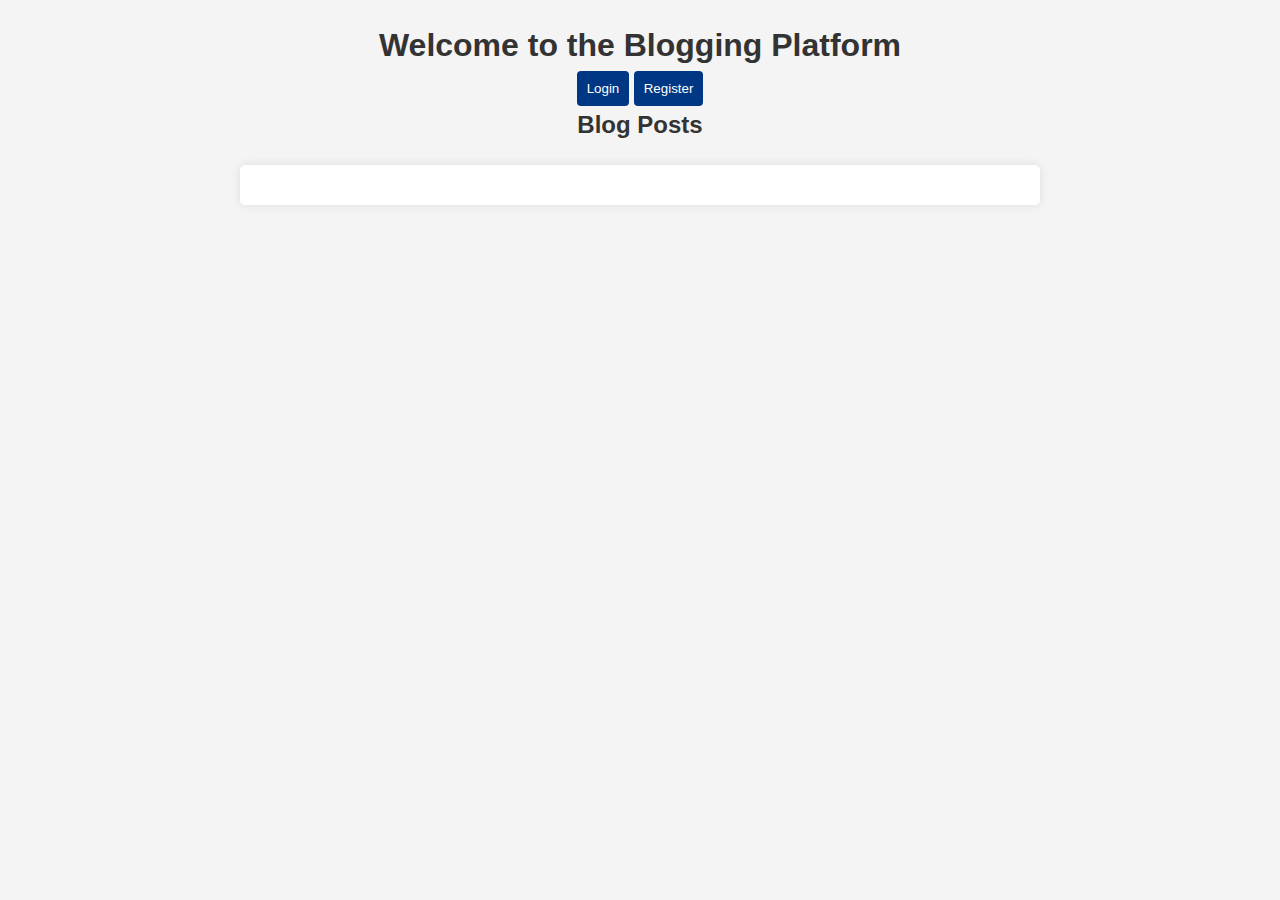
<file: docs/index.html>
<!DOCTYPE html>
<html lang="en">
  <head>
    <meta charset="UTF-8" />
    <meta name="viewport" content="width=device-width, initial-scale=1.0" />
    <title>Blogging Platform</title>
    <link rel="stylesheet" href="./assets/css/styles.css" />
  </head>
  <body>
    <h1>Welcome to the Blogging Platform</h1>

    <!-- Buttons to Open Modals -->
    <button id="open-login-modal">Login</button>
    <button id="open-register-modal">Register</button>

    <!-- Login Modal -->
    <div id="login-modal" class="modal">
      <div class="modal-content">
        <span class="close" id="close-login">&times;</span>
        <h2>Login</h2>
        <form id="login-form">
          <input type="text" id="username" placeholder="Username" required />
          <input
            type="password"
            id="password"
            placeholder="Password"
            required
          />
          <button type="submit">Login</button>
        </form>
      </div>
    </div>

    <!-- Registration Modal -->
    <div id="register-modal" class="modal">
      <div class="modal-content">
        <span class="close" id="close-register">&times;</span>
        <h2>Register</h2>
        <form id="register-form">
          <input
            type="text"
            id="reg-username"
            placeholder="Username"
            required
          />
          <input type="email" id="reg-email" placeholder="Email" required />
          <input
            type="password"
            id="reg-password"
            placeholder="Password"
            required
          />
          <button type="submit">Register</button>
        </form>
      </div>
    </div>

    <!-- Logout Button -->
    <button id="logout-button" style="display: none">Logout</button>

    <!-- Blog Post Creation Section (Hidden Until Login) -->
    <div id="create-post-section" style="display: none">
      <h2>Create a Blog Post</h2>
      <form id="create-post-form">
        <input type="text" id="post-title" placeholder="Post Title" required />
        <textarea
          id="post-content"
          placeholder="Post Content"
          required
        ></textarea>
        <button type="submit">Create Post</button>
      </form>
    </div>

    <!-- Blog Posts Section -->
    <h2>Blog Posts</h2>
    <div id="blog-container"></div>

    <script src="./assets/js/script.js"></script>
  </body>
</html>
</file>
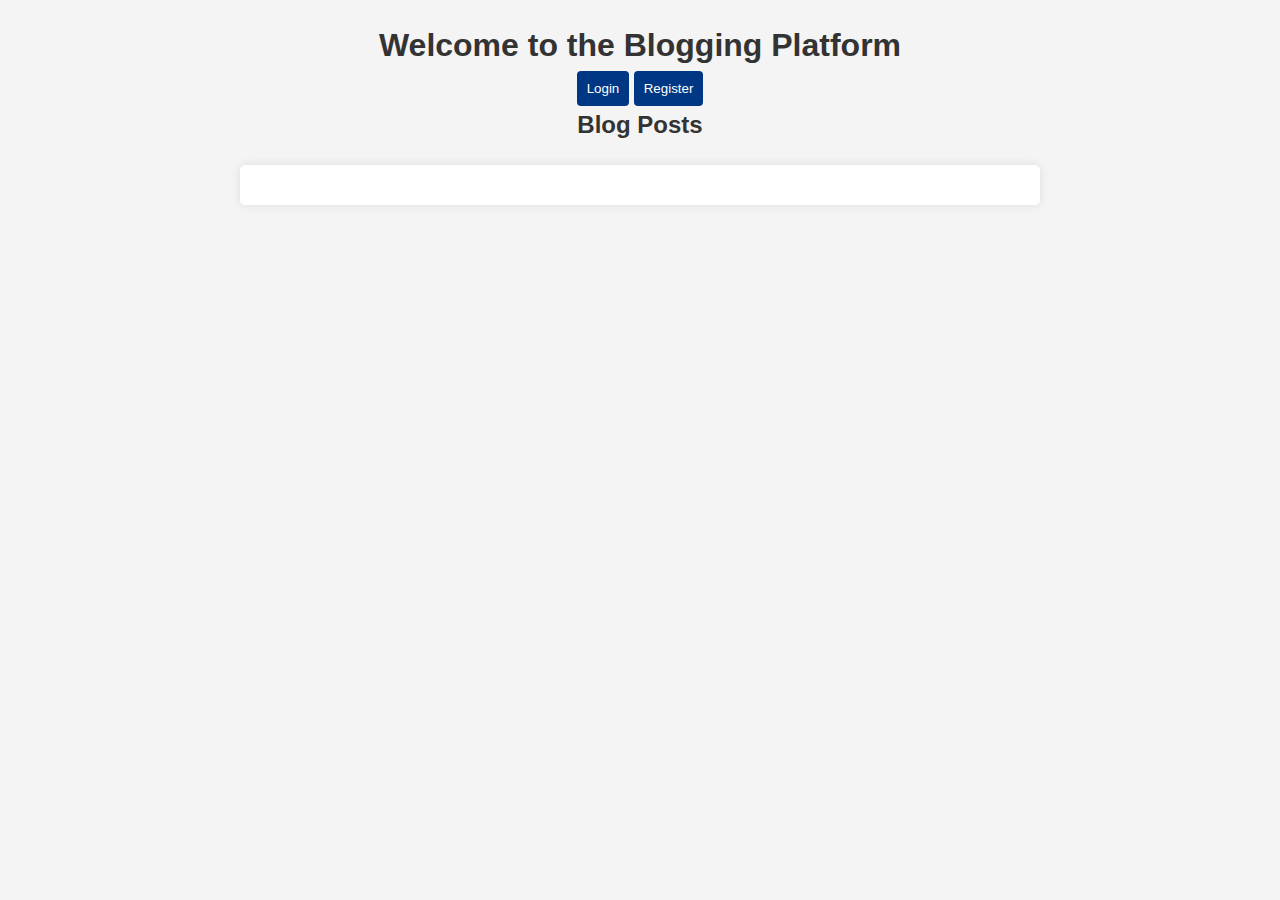
<file: frontend/index.html>
<!DOCTYPE html>
<html lang="en">
  <head>
    <meta charset="UTF-8" />
    <meta name="viewport" content="width=device-width, initial-scale=1.0" />
    <title>Blogging Platform</title>
    <link rel="stylesheet" href="assets/css/styles.css" />
  </head>
  <body>
    <h1>Welcome to the Blogging Platform</h1>

    <!-- Buttons to Open Modals -->
    <button id="open-login-modal">Login</button>
    <button id="open-register-modal">Register</button>

    <!-- Login Modal -->
    <div id="login-modal" class="modal">
      <div class="modal-content">
        <span class="close" id="close-login">&times;</span>
        <h2>Login</h2>
        <form id="login-form">
          <input type="text" id="username" placeholder="Username" required />
          <input
            type="password"
            id="password"
            placeholder="Password"
            required
          />
          <button type="submit">Login</button>
        </form>
      </div>
    </div>

    <!-- Registration Modal -->
    <div id="register-modal" class="modal">
      <div class="modal-content">
        <span class="close" id="close-register">&times;</span>
        <h2>Register</h2>
        <form id="register-form">
          <input
            type="text"
            id="reg-username"
            placeholder="Username"
            required
          />
          <input type="email" id="reg-email" placeholder="Email" required />
          <input
            type="password"
            id="reg-password"
            placeholder="Password"
            required
          />
          <button type="submit">Register</button>
        </form>
      </div>
    </div>

    <!-- Logout Button -->
    <button id="logout-button" style="display: none">Logout</button>

    <!-- Blog Post Creation Section (Hidden Until Login) -->
    <div id="create-post-section" style="display: none">
      <h2>Create a Blog Post</h2>
      <form id="create-post-form">
        <input type="text" id="post-title" placeholder="Post Title" required />
        <textarea
          id="post-content"
          placeholder="Post Content"
          required
        ></textarea>
        <button type="submit">Create Post</button>
      </form>
    </div>

    <!-- Blog Posts Section -->
    <h2>Blog Posts</h2>
    <div id="blog-container"></div>

    <script type="module" src="assets/js/script.js"></script>
  </body>
</html>
</file>
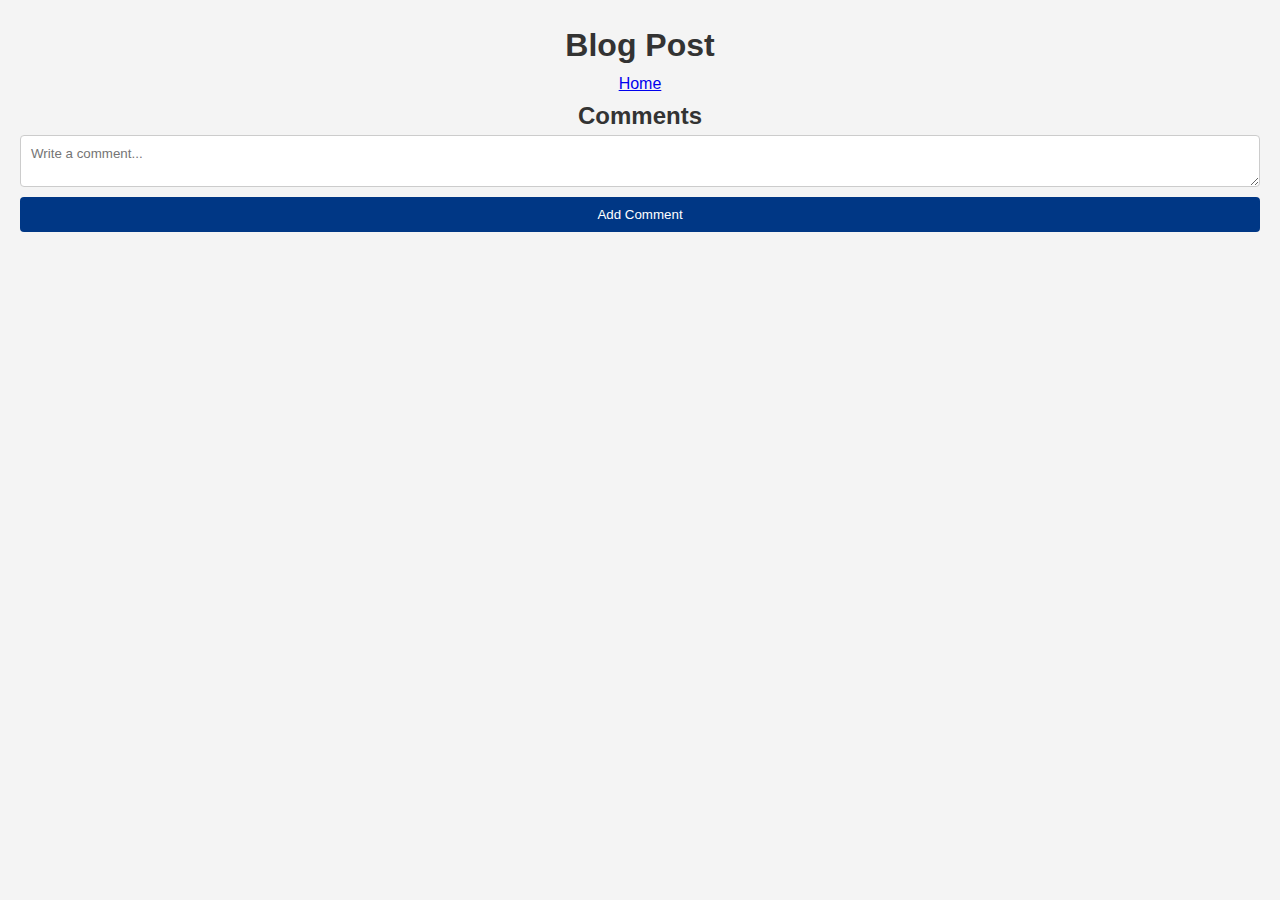
<file: docs/blog.html>
<!DOCTYPE html>
<html lang="en">
  <head>
    <meta charset="UTF-8" />
    <meta name="viewport" content="width=device-width, initial-scale=1.0" />
    <title>Blog Post</title>
    <link rel="stylesheet" href="./assets/css/styles.css" />
  </head>
  <body>
    <header>
      <h1>Blog Post</h1>
      <nav>
        <a href="index.html">Home</a>
      </nav>
    </header>

    <main>
      <article id="blog-post">
        <!-- Blog post content will be dynamically added here -->
      </article>

      <section id="comments">
        <h2>Comments</h2>
        <ul id="comment-list">
          <!-- Comments will be dynamically added here -->
        </ul>

        <form id="comment-form">
          <textarea
            id="comment-text"
            placeholder="Write a comment..."
            required
          ></textarea>
          <button type="submit">Add Comment</button>
        </form>
      </section>
    </main>

    <script src="./assets/js/script.js"></script>
  </body>
</html>
</file>
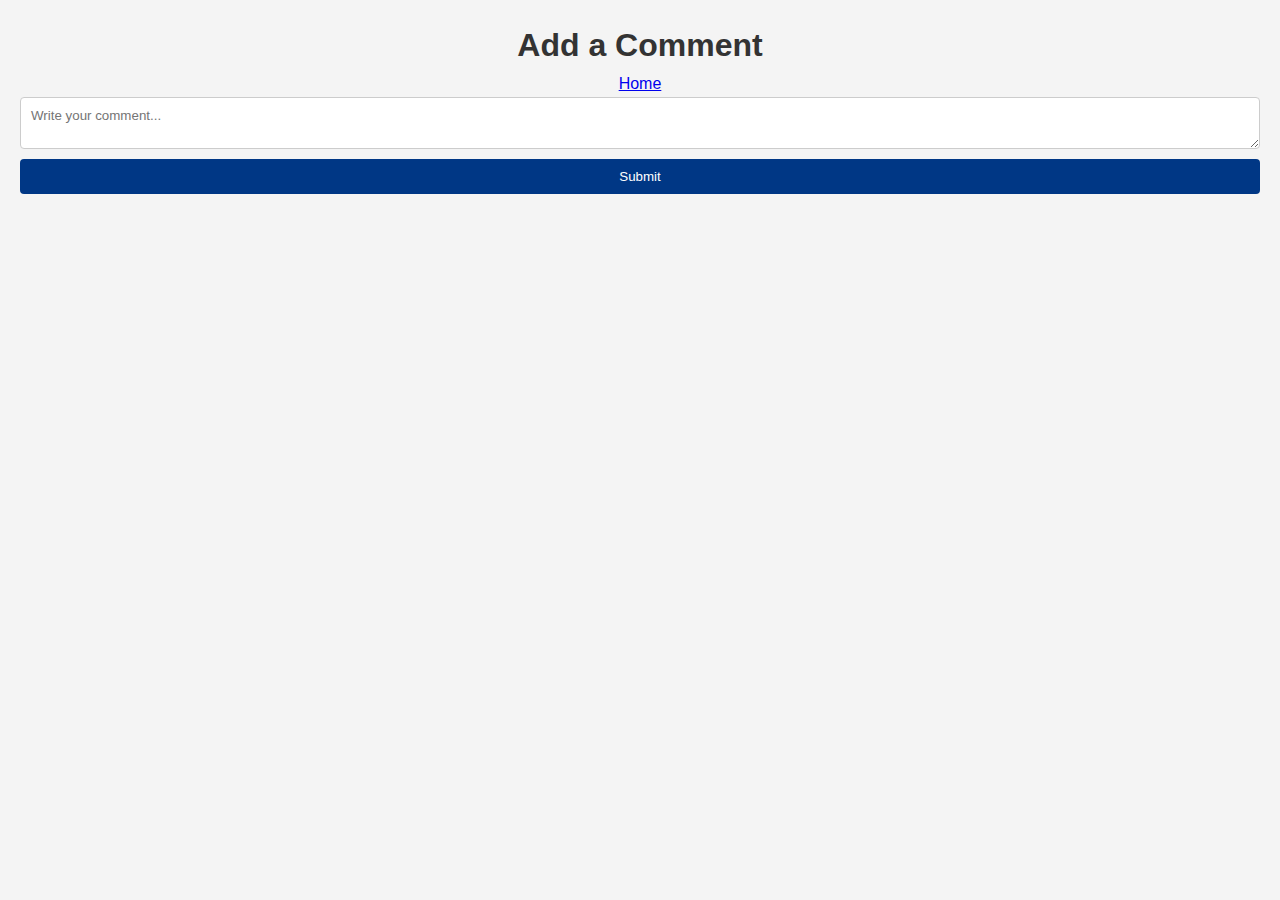
<file: docs/comment.html>
<!DOCTYPE html>
<html lang="en">
  <head>
    <meta charset="UTF-8" />
    <meta name="viewport" content="width=device-width, initial-scale=1.0" />
    <title>Add Comment</title>
    <link rel="stylesheet" href="./assets/css/styles.css" />
  </head>
  <body>
    <header>
      <h1>Add a Comment</h1>
      <nav>
        <a href="index.html">Home</a>
      </nav>
    </header>

    <main>
      <form id="add-comment-form">
        <textarea
          id="comment-content"
          placeholder="Write your comment..."
          required
        ></textarea>
        <button type="submit">Submit</button>
      </form>
    </main>

    <script src="./assets/js/script.js"></script>
  </body>
</html>
</file>
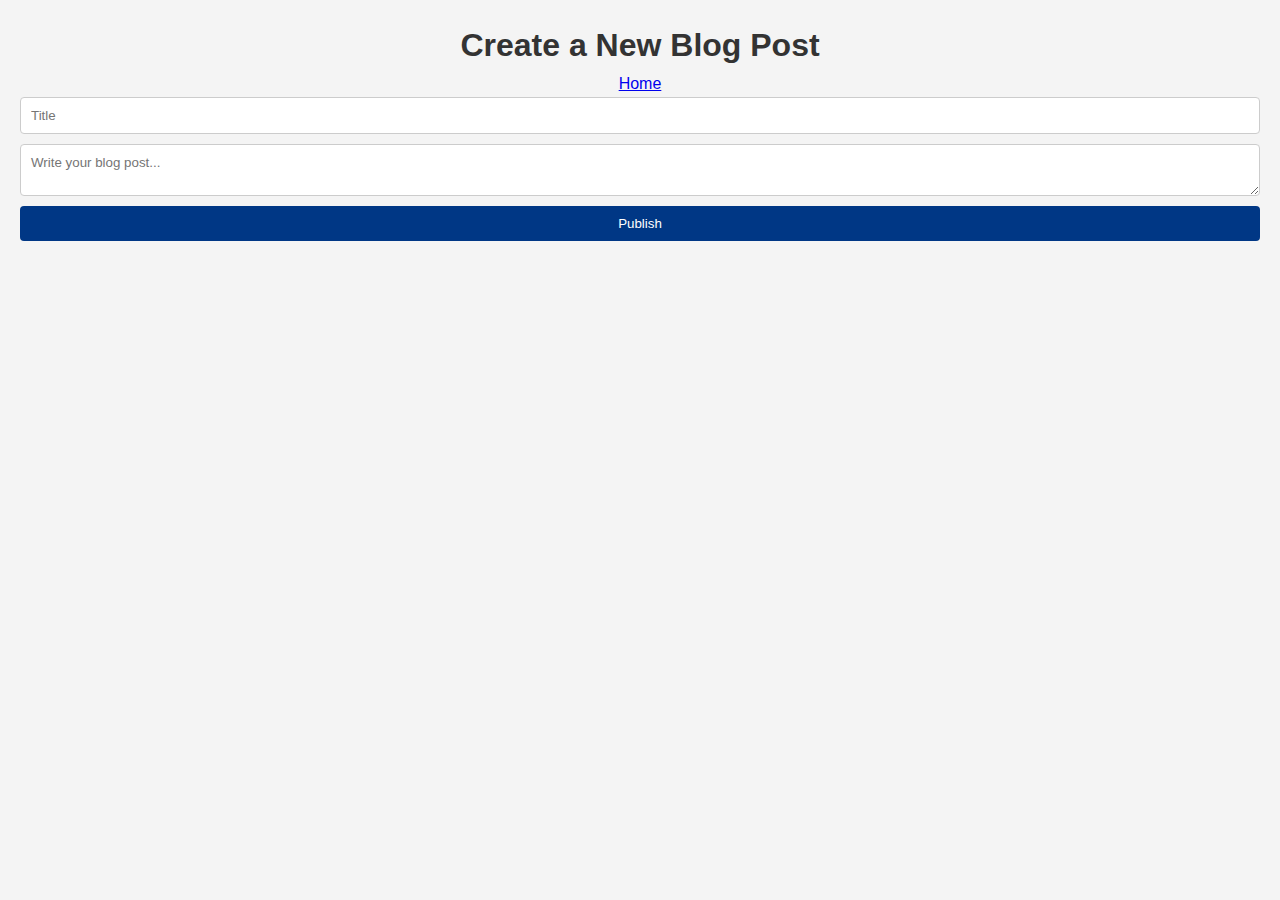
<file: docs/create.html>
<!DOCTYPE html>
<html lang="en">
  <head>
    <meta charset="UTF-8" />
    <meta name="viewport" content="width=device-width, initial-scale=1.0" />
    <title>Create Blog Post</title>
    <link rel="stylesheet" href="./assets/css/styles.css" />
  </head>
  <body>
    <header>
      <h1>Create a New Blog Post</h1>
      <nav>
        <a href="index.html">Home</a>
      </nav>
    </header>

    <main>
      <form id="create-post-form">
        <input type="text" id="title" placeholder="Title" required />
        <textarea
          id="content"
          placeholder="Write your blog post..."
          required
        ></textarea>
        <button type="submit">Publish</button>
      </form>
    </main>

    <script src="./assets/js/script.js"></script>
  </body>
</html>
</file>
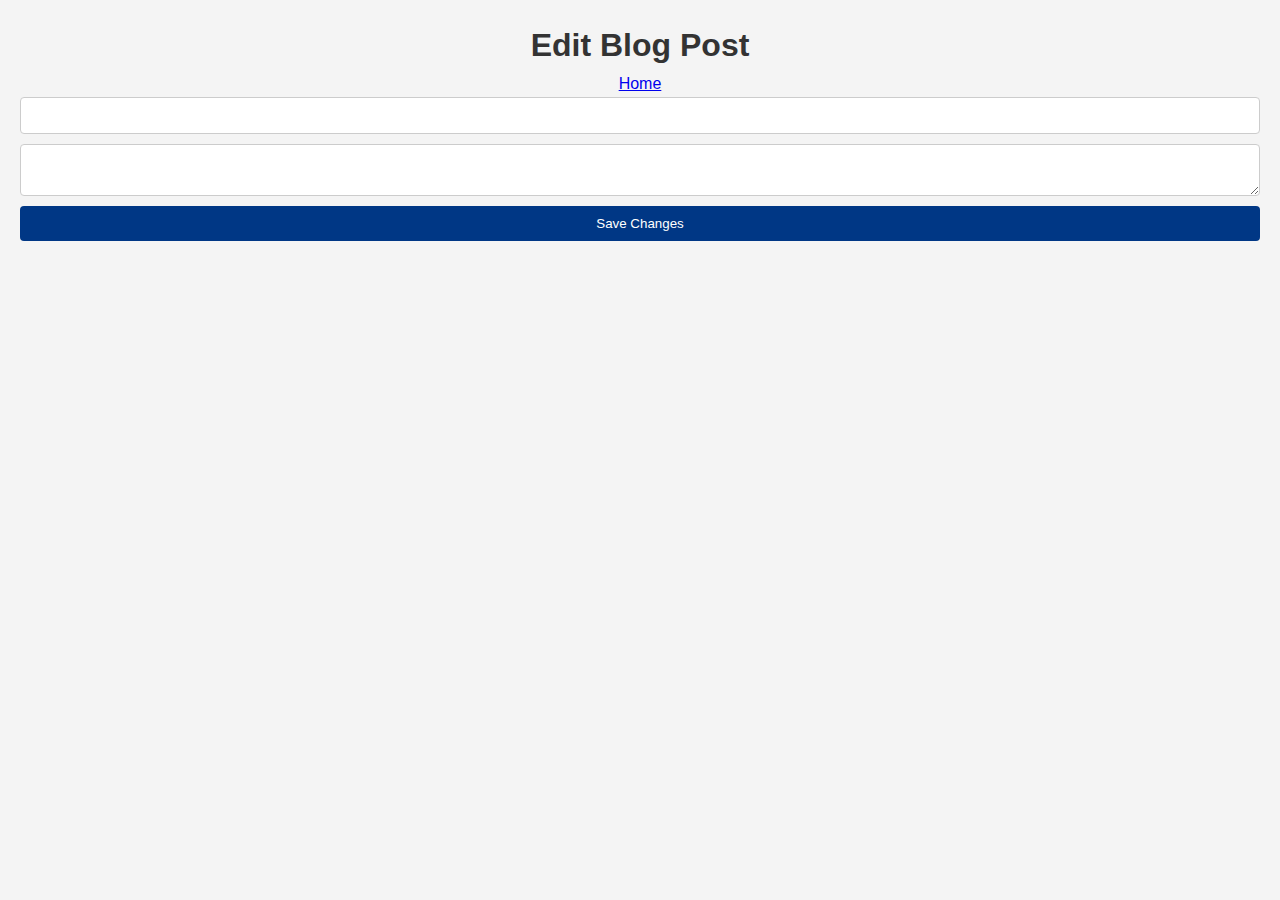
<file: docs/edit.html>
<!DOCTYPE html>
<html lang="en">
  <head>
    <meta charset="UTF-8" />
    <meta name="viewport" content="width=device-width, initial-scale=1.0" />
    <title>Edit Blog Post</title>
    <link rel="stylesheet" href="./assets/css/styles.css" />
  </head>
  <body>
    <header>
      <h1>Edit Blog Post</h1>
      <nav>
        <a href="index.html">Home</a>
      </nav>
    </header>

    <main>
      <form id="edit-post-form">
        <input type="text" id="edit-title" required />
        <textarea id="edit-content" required></textarea>
        <button type="submit">Save Changes</button>
      </form>
    </main>

    <script src="./assets/js/script.js"></script>
  </body>
</html>
</file>
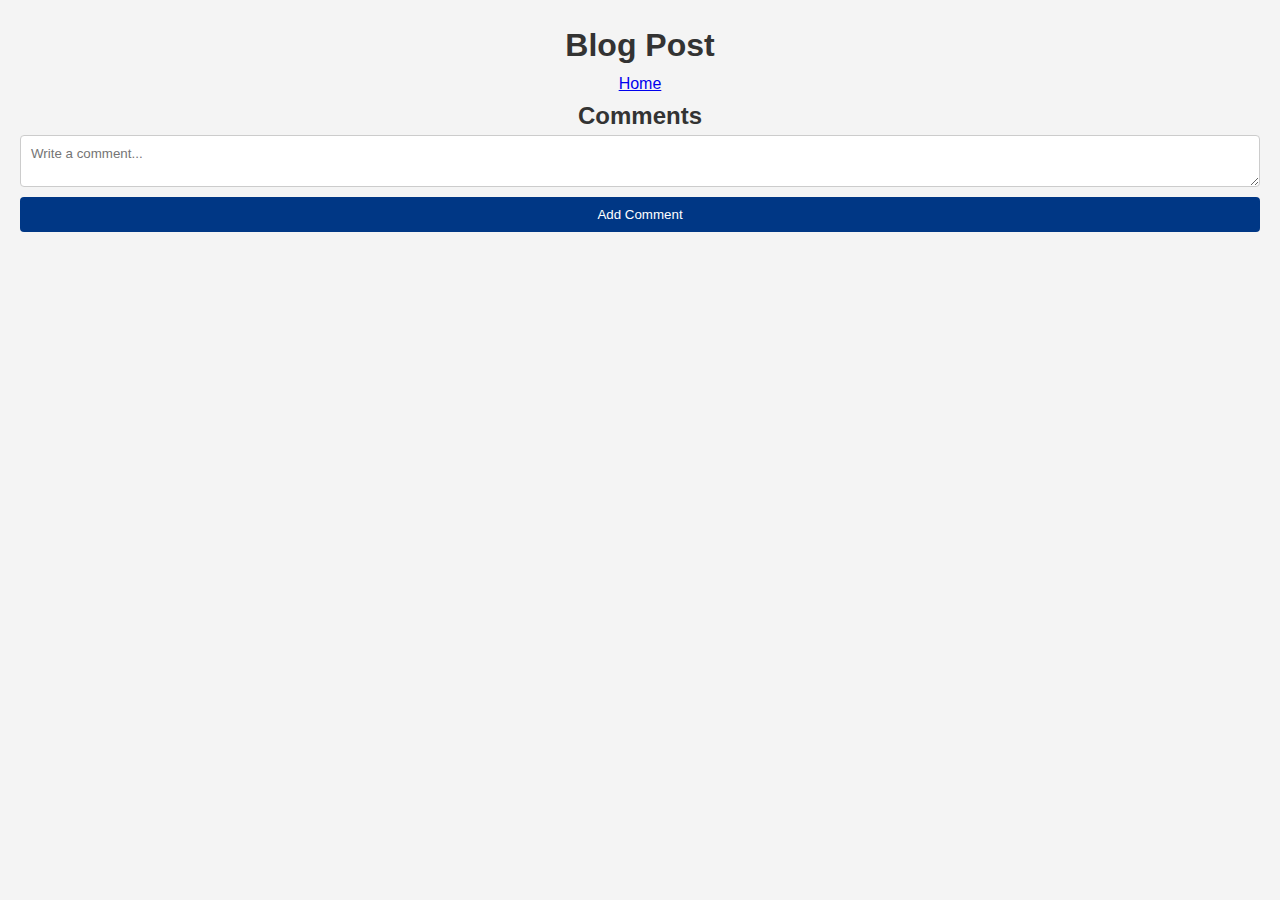
<file: frontend/blog.html>
<!DOCTYPE html>
<html lang="en">
  <head>
    <meta charset="UTF-8" />
    <meta name="viewport" content="width=device-width, initial-scale=1.0" />
    <title>Blog Post</title>
    <link rel="stylesheet" href="assets/css/styles.css" />
  </head>
  <body>
    <header>
      <h1>Blog Post</h1>
      <nav>
        <a href="index.html">Home</a>
      </nav>
    </header>

    <main>
      <article id="blog-post">
        <!-- Blog post content will be dynamically added here -->
      </article>

      <section id="comments">
        <h2>Comments</h2>
        <ul id="comment-list">
          <!-- Comments will be dynamically added here -->
        </ul>

        <form id="comment-form">
          <textarea
            id="comment-text"
            placeholder="Write a comment..."
            required
          ></textarea>
          <button type="submit">Add Comment</button>
        </form>
      </section>
    </main>

    <script src="assets/js/script.js"></script>
  </body>
</html>
</file>
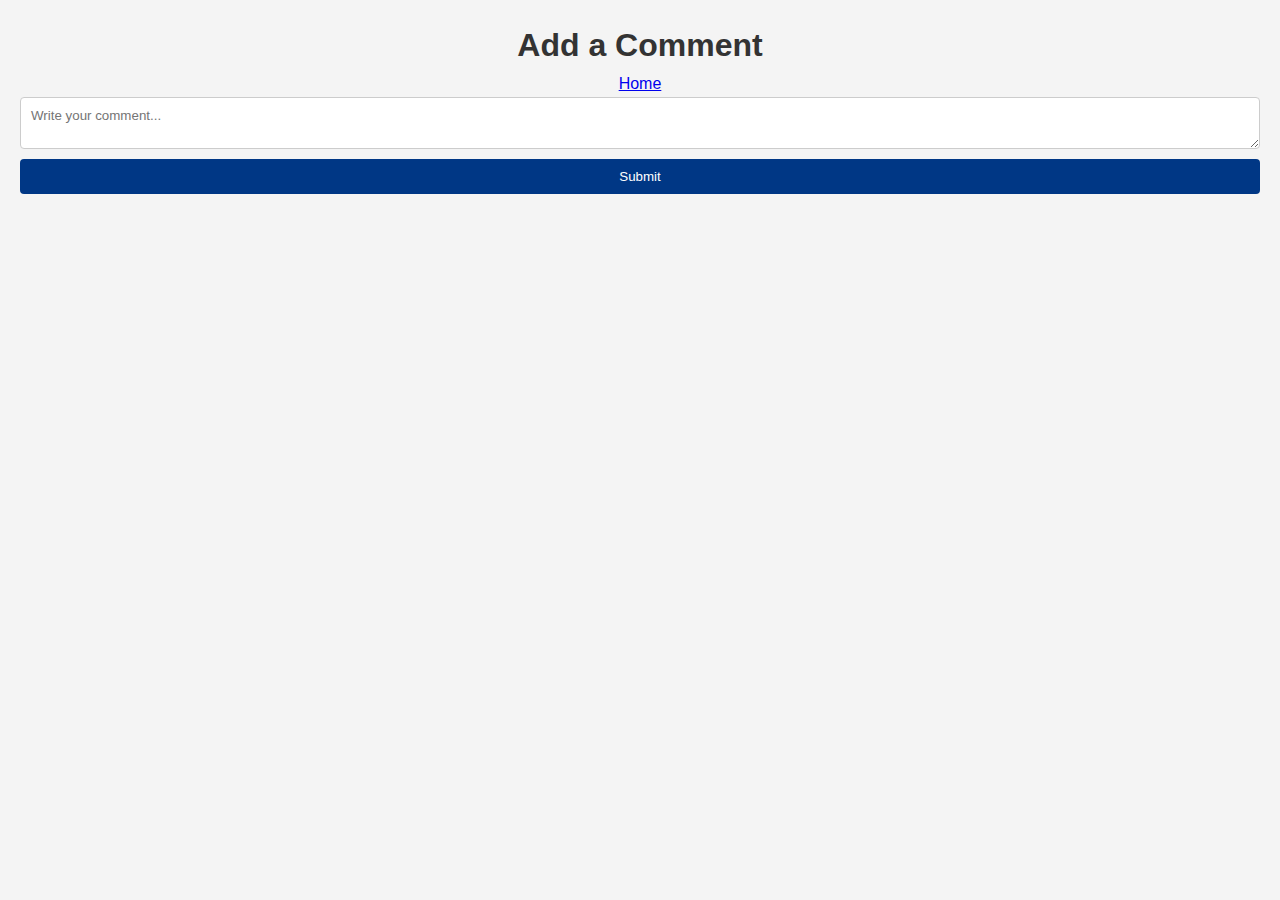
<file: frontend/comment.html>
<!DOCTYPE html>
<html lang="en">
  <head>
    <meta charset="UTF-8" />
    <meta name="viewport" content="width=device-width, initial-scale=1.0" />
    <title>Add Comment</title>
    <link rel="stylesheet" href="assets/css/styles.css" />
  </head>
  <body>
    <header>
      <h1>Add a Comment</h1>
      <nav>
        <a href="index.html">Home</a>
      </nav>
    </header>

    <main>
      <form id="add-comment-form">
        <textarea
          id="comment-content"
          placeholder="Write your comment..."
          required
        ></textarea>
        <button type="submit">Submit</button>
      </form>
    </main>

    <script src="assets/js/script.js"></script>
  </body>
</html>
</file>
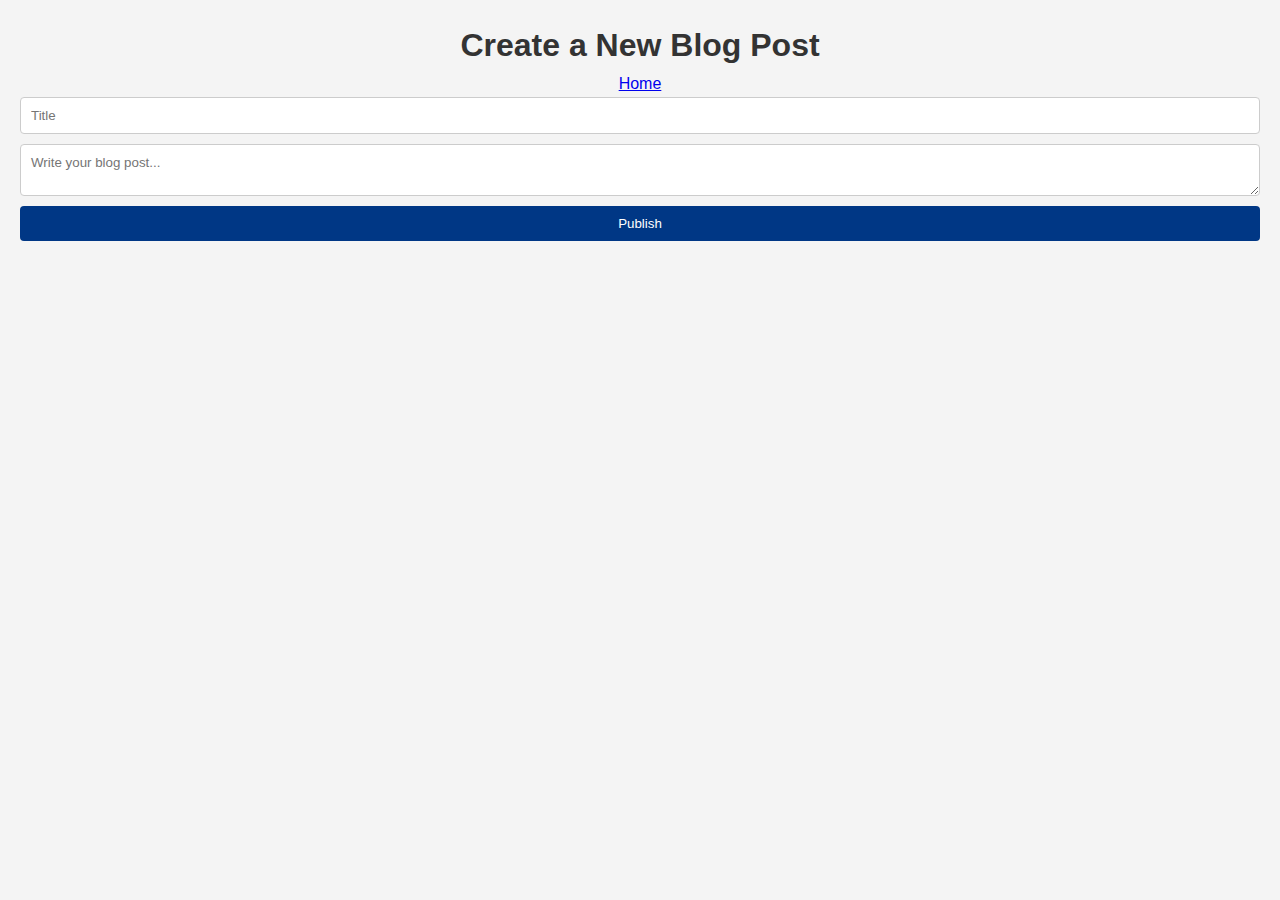
<file: frontend/create.html>
<!DOCTYPE html>
<html lang="en">
  <head>
    <meta charset="UTF-8" />
    <meta name="viewport" content="width=device-width, initial-scale=1.0" />
    <title>Create Blog Post</title>
    <link rel="stylesheet" href="assets/css/styles.css" />
  </head>
  <body>
    <header>
      <h1>Create a New Blog Post</h1>
      <nav>
        <a href="index.html">Home</a>
      </nav>
    </header>

    <main>
      <form id="create-post-form">
        <input type="text" id="title" placeholder="Title" required />
        <textarea
          id="content"
          placeholder="Write your blog post..."
          required
        ></textarea>
        <button type="submit">Publish</button>
      </form>
    </main>

    <script src="assets/js/script.js"></script>
  </body>
</html>
</file>
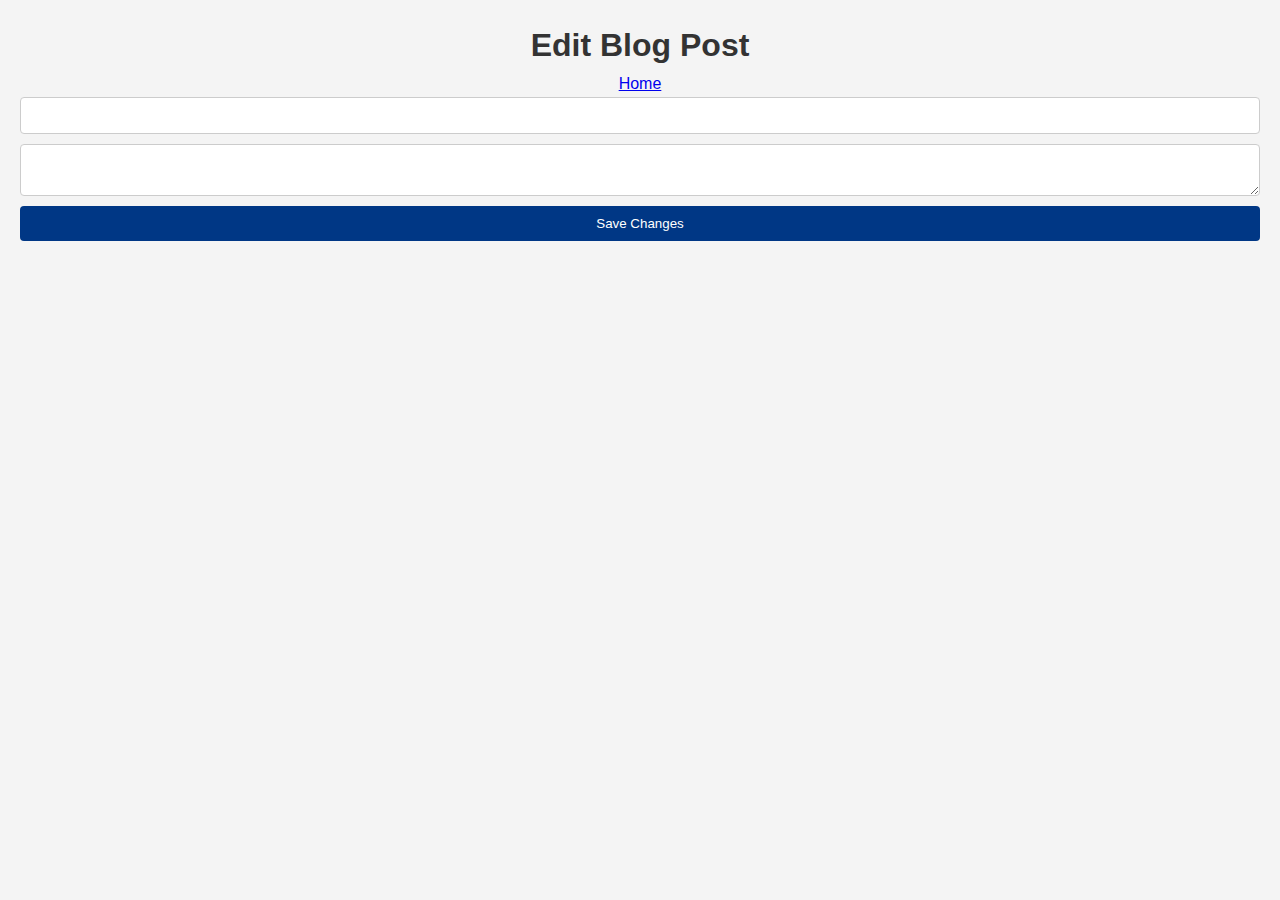
<file: frontend/edit.html>
<!DOCTYPE html>
<html lang="en">
  <head>
    <meta charset="UTF-8" />
    <meta name="viewport" content="width=device-width, initial-scale=1.0" />
    <title>Edit Blog Post</title>
    <link rel="stylesheet" href="assets/css/styles.css" />
  </head>
  <body>
    <header>
      <h1>Edit Blog Post</h1>
      <nav>
        <a href="index.html">Home</a>
      </nav>
    </header>

    <main>
      <form id="edit-post-form">
        <input type="text" id="edit-title" required />
        <textarea id="edit-content" required></textarea>
        <button type="submit">Save Changes</button>
      </form>
    </main>

    <script src="assets/js/script.js"></script>
  </body>
</html>
</file>
<file: docs/assets/css/styles.css>
/* General Styles */
* {
  margin: 0;
  padding: 0;
  box-sizing: border-box;
  font-family: Arial, sans-serif;
}

body {
  background-color: #f4f4f4;
  color: #333;
  line-height: 1.6;
  padding: 20px;
  text-align: center;
}

/* Login Section */
#login-section {
  max-width: 400px;
  margin: 20px auto;
  background: white;
  padding: 20px;
  border-radius: 5px;
  box-shadow: 0px 0px 10px rgba(0, 0, 0, 0.1);
}

/* Logout Button */
#logout-button {
  display: block;
  margin: 20px auto;
  padding: 10px 20px;
  background-color: #d9534f;
  color: white;
  border: none;
  border-radius: 4px;
  cursor: pointer;
}

#logout-button:hover {
  background-color: #c9302c;
}

/* Blog Post Creation Section */
#create-post-section {
  max-width: 600px;
  margin: 20px auto;
  background: white;
  padding: 20px;
  border-radius: 5px;
  box-shadow: 0px 0px 10px rgba(0, 0, 0, 0.1);
}

/* Blog Posts Section */
#blog-container {
  max-width: 800px;
  margin: 20px auto;
  background: white;
  padding: 20px;
  border-radius: 5px;
  box-shadow: 0px 0px 10px rgba(0, 0, 0, 0.1);
}

.blog-post {
  padding: 15px;
  border-bottom: 1px solid #ddd;
}

.blog-post h2 {
  color: #003785;
  margin-bottom: 10px;
}

/* Form Styles */
form {
  display: flex;
  flex-direction: column;
  gap: 10px;
}

input,
textarea {
  width: 100%;
  padding: 10px;
  border: 1px solid #ccc;
  border-radius: 4px;
}

button {
  background-color: #003785;
  color: white;
  padding: 10px;
  border: none;
  border-radius: 4px;
  cursor: pointer;
}

button:hover {
  background-color: #002366;
}

/* Modal Styles */
.modal {
  display: none;
  position: fixed;
  z-index: 1000;
  left: 0;
  top: 0;
  width: 100%;
  height: 100%;
  background-color: rgba(0, 0, 0, 0.5);
}

.modal-content {
  background-color: white;
  margin: 10% auto;
  padding: 20px;
  border-radius: 5px;
  width: 300px;
  text-align: center;
  position: relative;
}

.close {
  position: absolute;
  top: 10px;
  right: 15px;
  font-size: 24px;
  cursor: pointer;
}
</file>
<file: frontend/assets/css/styles.css>
/* General Styles */
* {
  margin: 0;
  padding: 0;
  box-sizing: border-box;
  font-family: Arial, sans-serif;
}

body {
  background-color: #f4f4f4;
  color: #333;
  line-height: 1.6;
  padding: 20px;
  text-align: center;
}

/* Login Section */
#login-section {
  max-width: 400px;
  margin: 20px auto;
  background: white;
  padding: 20px;
  border-radius: 5px;
  box-shadow: 0px 0px 10px rgba(0, 0, 0, 0.1);
}

/* Logout Button */
#logout-button {
  display: block;
  margin: 20px auto;
  padding: 10px 20px;
  background-color: #d9534f;
  color: white;
  border: none;
  border-radius: 4px;
  cursor: pointer;
}

#logout-button:hover {
  background-color: #c9302c;
}

/* Blog Post Creation Section */
#create-post-section {
  max-width: 600px;
  margin: 20px auto;
  background: white;
  padding: 20px;
  border-radius: 5px;
  box-shadow: 0px 0px 10px rgba(0, 0, 0, 0.1);
}

/* Blog Posts Section */
#blog-container {
  max-width: 800px;
  margin: 20px auto;
  background: white;
  padding: 20px;
  border-radius: 5px;
  box-shadow: 0px 0px 10px rgba(0, 0, 0, 0.1);
}

.blog-post {
  padding: 15px;
  border-bottom: 1px solid #ddd;
}

.blog-post h2 {
  color: #003785;
  margin-bottom: 10px;
}

/* Form Styles */
form {
  display: flex;
  flex-direction: column;
  gap: 10px;
}

input,
textarea {
  width: 100%;
  padding: 10px;
  border: 1px solid #ccc;
  border-radius: 4px;
}

button {
  background-color: #003785;
  color: white;
  padding: 10px;
  border: none;
  border-radius: 4px;
  cursor: pointer;
}

button:hover {
  background-color: #002366;
}

/* Modal Styles */
.modal {
  display: none;
  position: fixed;
  z-index: 1000;
  left: 0;
  top: 0;
  width: 100%;
  height: 100%;
  background-color: rgba(0, 0, 0, 0.5);
}

.modal-content {
  background-color: white;
  margin: 10% auto;
  padding: 20px;
  border-radius: 5px;
  width: 300px;
  text-align: center;
  position: relative;
}

.close {
  position: absolute;
  top: 10px;
  right: 15px;
  font-size: 24px;
  cursor: pointer;
}
</file>
